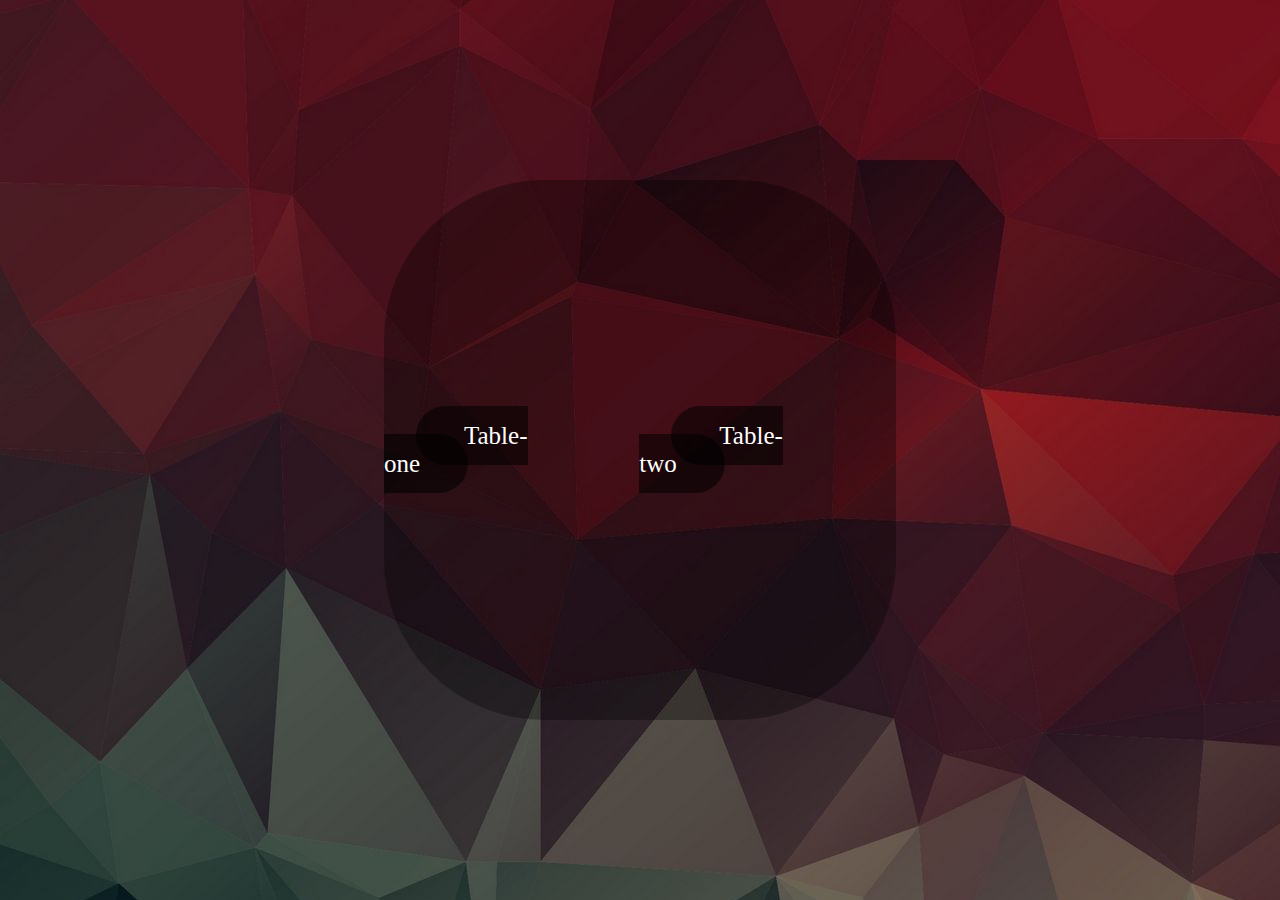
<file: index.html>
<!DOCTYPE html>
<html lang="en">

<head>
    <meta charset="UTF-8">
    <meta http-equiv="X-UA-Compatible" content="IE=edge">
    <meta name="viewport" content="width=device-width, initial-scale=1.0">
    <link rel="stylesheet" href="css/style.css">
    <title>Топ таблиці</title>
</head>

<body>
    <div class="container">

        <div class="main-content">
            <div class="one-table">
                <a href="table1.html"><span>Table-one</span></a>
            </div>

            <div class="two-table">
                <a href="table2.html"> <span>Table-two</span></a>
            </div>
        </div>
        
    </div>

</body>

</html>
</file>
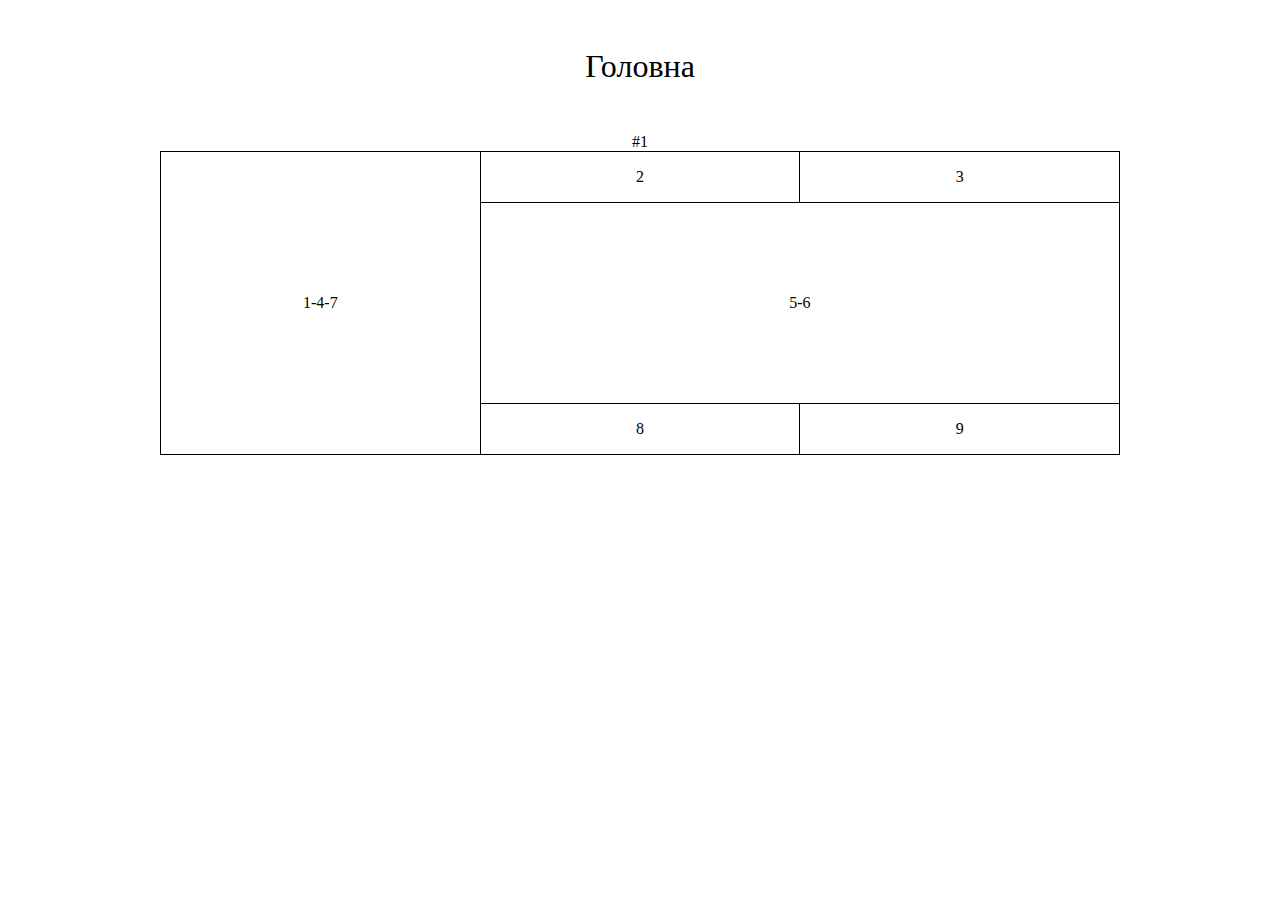
<file: table1.html>
<!DOCTYPE html>
<html lang="en">

<head>
    <meta charset="UTF-8">
    <meta http-equiv="X-UA-Compatible" content="IE=edge">
    <meta name="viewport" content="width=device-width, initial-scale=1.0">
    <link rel="stylesheet" href="css/style.css">
    <title>Table1</title>
</head>

<body>

    <div class="home">
        <a href="index.html"><span>Головна</span></a>
    </div>

    <table class="first-table">
        <caption>#1</caption>
        <tr>
            <td rowspan="3">1-4-7</td>
            <td>2</td>
            <td>3</td>
        </tr>
        <tr>
            <td class="h56" colspan="2">5-6</td>
        </tr>
        <tr>
            <td>8</td>
            <td>9</td>
        </tr>
    </table>

</body>

</html>
</file>
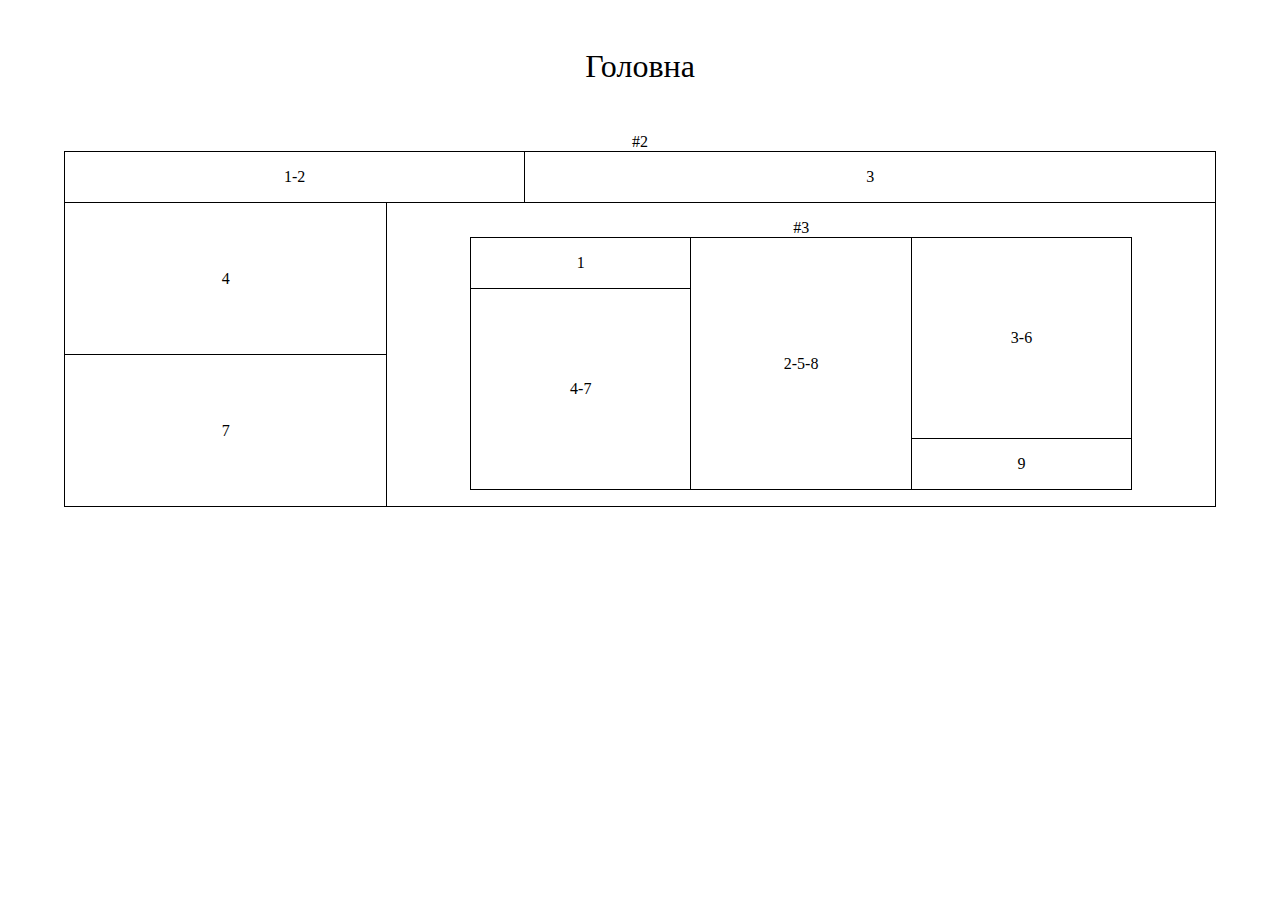
<file: table2.html>
<!DOCTYPE html>
<html lang="en">

<head>
    <meta charset="UTF-8">
    <meta http-equiv="X-UA-Compatible" content="IE=edge">
    <meta name="viewport" content="width=device-width, initial-scale=1.0">
    <link rel="stylesheet" href="css/style.css">
    <title>Table2</title>
</head>

<body>

    <div class="home">
        <a href="index.html"><span>Головна</span></a>
    </div>

    <table class="secondary-table">
        <caption>#2</caption>
        <tr>
            <td colspan="2">1-2</td>
            <td class="w3">3</td>
        </tr>
        <tr>
            <td class="w4">4</td>
            <td colspan="2" rowspan="2">
                <table class="nested-table">
                    <caption>#3</caption>
                    <tr>
                        <td>1</td>
                        <td class="h47-36-258" rowspan="3">2-5-8</td>
                        <td class="h47-36-258" rowspan="2">3-6</td>
                    </tr>
                    <tr>
                        <td class="h47-36-258" rowspan="2">4-7</td>
                    </tr>
                    <tr>
                        <td>9</td>
                    </tr>
                </table>
            </td>

        </tr>
        <tr>
            <td>7</td>
        </tr>
    </table>

</body>

</html>
</file>
<file: css/style.css>
*{
    margin: 0px;
    padding: 0px;
}

/* main page */

.container{
    display: flex;
    justify-content: center;
    background-image: url(../images/bg-main-3840x2160.jpg);
    background-color: rgba(77,20,29);
    align-items: center;
    width: 100%;
    height: 100vh;
}

.main-content{
    display: flex;
    justify-content: center;
    align-items: center;
    background-color: #00000050;
    border-radius: 10rem;
    height: 60%;
    width: 40%;
}

.main-content a{
    text-decoration: none;
    font-size: 25px;
    padding: 1rem 3rem 1rem 3rem;
    margin: 2rem;
    color: white;
    background-color: rgba(0, 0, 0, 0.555);
    border-radius: 40rem;
    transition: 1s;
}

.main-content a:hover{
    color: black;
    background-color: white;
}

/* Table 1 */

.home{
    text-align: center;
    margin: 3rem;
}

.home a{
    text-decoration: none;
    color: rgb(0, 0, 0);
    font-size: 2rem;
    border-radius: 5rem;
    padding: 1rem 3rem 1rem 3rem;
    transition: 1s;
}

.home a:hover{
    background-color: rgba(77,20,29);
    color: white;
}

.first-table{
    width: 75%;
    text-align: center;
    border-collapse: collapse;
    margin: 0 auto;
}

.first-table td{
    border: 1px solid black;
    height: 50px;
    width: 33.33%;
}

.first-table .h56{
    height: 200px;
}

/* Table2 */

.secondary-table{
    width: 90%;
    text-align: center;
    border-collapse: collapse;
    margin: 0 auto;
}

.secondary-table td{
    border: 1px solid black;
    height: 50px;
}

.secondary-table .w3{
    width: 60%;
}

.secondary-table .w4{
    width: 28%;
}

/* nested Table 3 */

.nested-table{
    width: 80%;
    text-align: center;
    border-collapse: collapse;
    margin: 1rem auto;
}

.nested-table td{
    border: 1px solid black;
    width: 33.33%;
}

.nested-table .h47-36-258{
    height: 200px;
}
</file>
